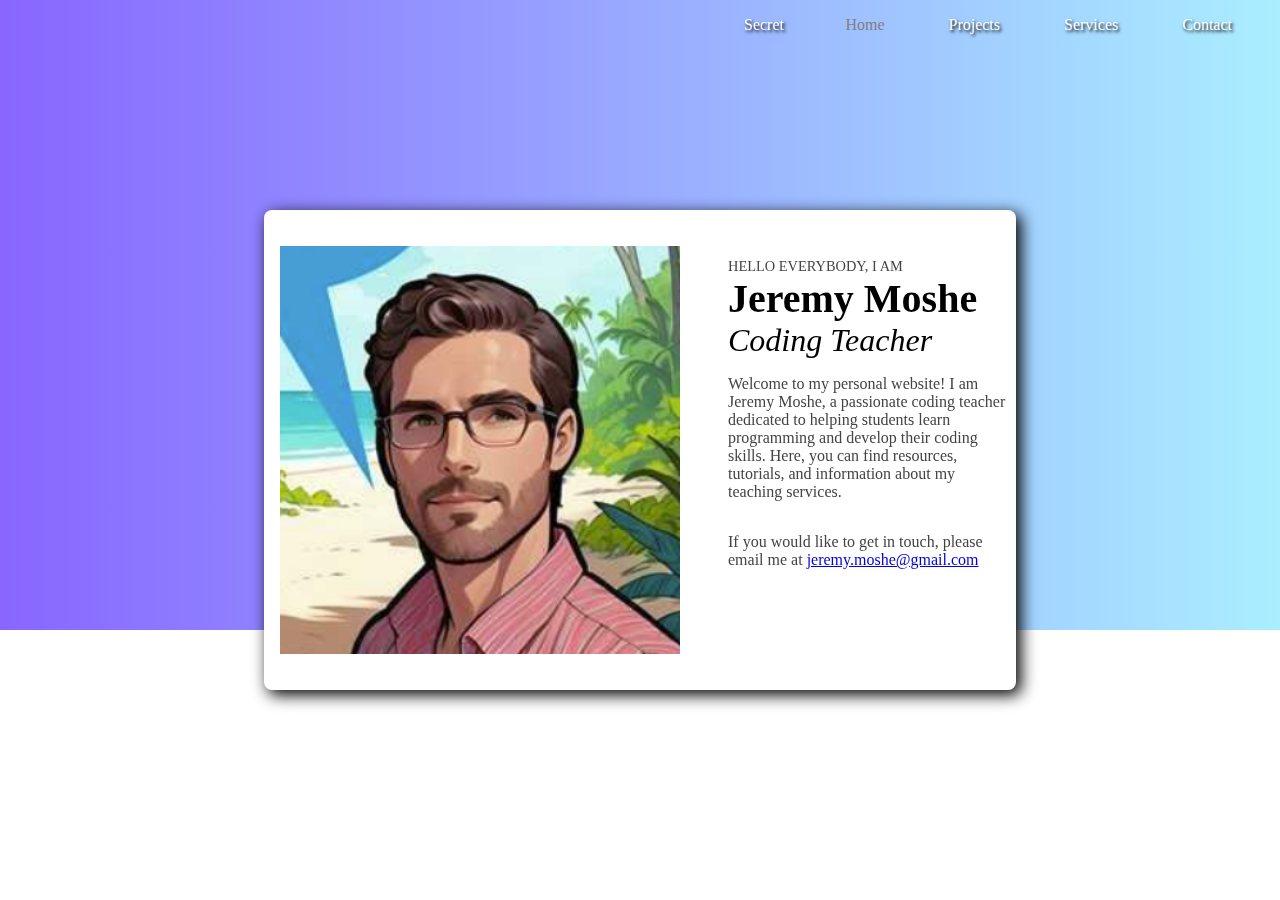
<file: index.html>
<head>
    <title>Jeremy Moshe - Coding Teacher</title>
    <link rel="stylesheet" href="index.css">
    <link rel="icon" type="image/x-icon" href="Favicon.png">
</head>
<body>
    <div id="color-box">
    <div class="navbar">
        <div class="disabled-nav-link">Home</div>
        <a href="./projects.html">Projects</a>
        <a href="#services">Services</a>
        <a href="#contact">Contact</a>
    </div>   
    </div>
    <div id="main-container">
        <div id="main-left-column">
            <img id="hero" src="Profile Image.png">
        </div>
        <div id="main-right-column">
            <div class="super-header">HELLO EVERYBODY, I AM</div>
            <div class="header">Jeremy Moshe</div>
            <div class="sub-header">Coding Teacher</div>
            <p>Welcome to my personal website! I am Jeremy Moshe, a passionate coding teacher dedicated to helping students learn programming and develop their coding skills. Here, you can find resources, tutorials, and information about my teaching services.</p>
            <p>If you would like to get in touch, please email me at <a href="mailto:jeremy.moshe@gmail.com">jeremy.moshe@gmail.com</a>
        </div>
    </div> 
    <div class="secret-link">Secret</div>
    <script src="index.js"></script>
</body>
</file>
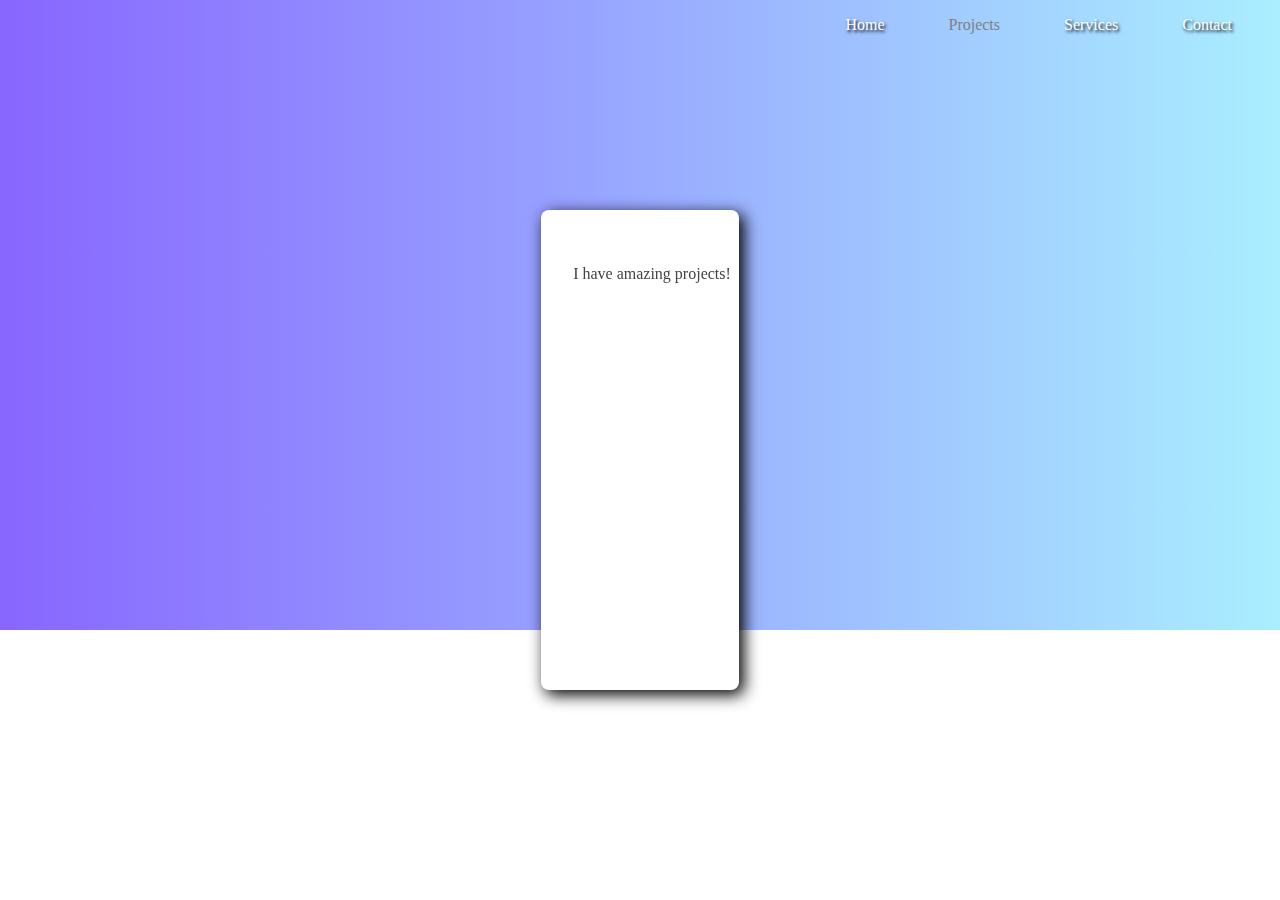
<file: projects.html>
<head>
    <title>Jeremy Moshe - Coding Teacher</title>
    <link rel="stylesheet" href="index.css">
</head>
<body>

    <div id="color-box">
    <div class="navbar">
        <a href="./index.html">Home</a>
        <div class="disabled-nav-link">Projects</div>
        <a href="#services">Services</a>
        <a href="#contact">Contact</a>
    </div>   
    </div>
    <div id="main-container">
        <div id="main-right-column">
            I have amazing projects!
        </div>
    </div> 
</body>
</file>
<file: index.css>
body {
    background: #fff;
    margin: 0;
    overflow: hidden;
}

#color-box {
    width: 100%;
    height: 70%;
    background-image: linear-gradient(to right, #86f, #aef);
}

#main-container {
    display: flex;
    background: #fff;
    position: fixed;
    justify-self: center;
    align-self: anchor-center;
    box-shadow: 0.3em 0.3em 1em 0;
    border-radius: 0.5em;
    max-width: 47em;
    min-height: 30em;
}

#main-left-column {
    padding: 1em;
    align-items: center;
    display: flex;
}

#main-right-column {
    display: flex;
    flex-direction: column;
    align-items: baseline;
    justify-content: space-evenly;
    height: 2em;
    padding-left: 2em;
    padding-top: 3em;
    font-family: math;
    color: #444;
    padding-right: 0.5em;
}

#hero {
    width: 25em;
    cursor:url('monkey.png'), pointer;
}

.header {
    font-size: 2.5em;
    color: #000;
    font-weight: bold;
}

.super-header {
    font-size: 0.9em;
}

.sub-header {
    font-size: 2em;
    font-style: italic;
    color: #000;
}

.navbar {
    display: flex;
    gap: 4em;
    justify-content: end;
    padding-right: 3em;
    padding-top: 1em;
}

.navbar a {
    color: white;
    text-shadow: 0.1em 0.1em 0.2em black;
    text-decoration: none;
    transition: color 0.3s;
}

.navbar a:hover {
    text-decoration: underline;
    color: rgb(0, 255, 255);
}

.disabled-nav-link {
    color: gray;
    text-decoration: none;
}

.game-header {
    position: fixed;
    color: black;
    /* text-shadow: 0.1em 0.1em 0.1em BLACK; */
    font-size: 2em;
    align-self: baseline;
    margin-top: 0.7em;
    margin-left: -5.5em;
    pointer-events: none;
    border-radius: 5em;
    padding: 1.4em;
    width: 6em;
    text-align: center;
    display: none;
}

.speech-bubble {
    width: 6em;
    position: fixed;
    z-index: -1;
}

.bubble-content {
    margin-left: 3.4em;
    margin-top: 1em;
    width: 5em;
}

.game-score {
    position: fixed;
    display: none;
    color: white;
    text-shadow: 0.1em 0.1em 0.1em BLACK;
    align-self: baseline;
    padding-top: 2em;
    padding-left: 0.5em;
    text-align: center;
    justify-self: anchor-center;
    pointer-events: none;
}



.secret-link {
    position: fixed;
    top: 1em;
    right: 31em;
    color: white;
    text-shadow: 0.1em 0.1em 0.2em black;
    text-decoration: none;
    cursor: pointer;
    transition: all 0.3s;
}

.game-bullet {
    position: absolute;
    display: none;
    pointer-events: none;
}

.style-button {
    margin-top: 0.5em;
    font-size: 2em;
    color: #444;
    background: #f00;
    cursor: pointer;
    transition: all 0.3s;
}
</file>
